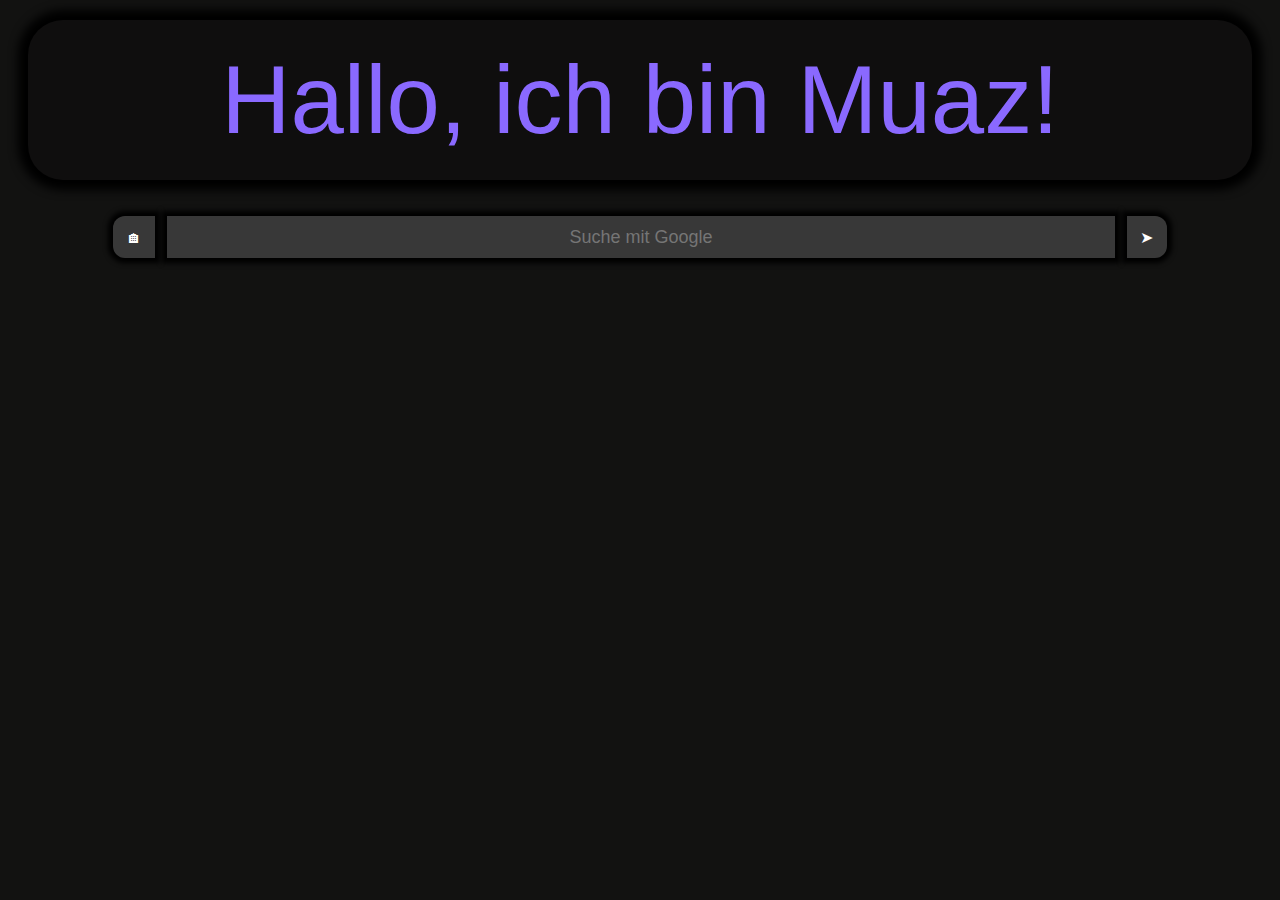
<file: index.html>
<!DOCTYPE html>
<html lang="de">
	<head>
		<meta charset="UTF-8">
		<title>Muaz</title>
		<link rel="shortcut icon" href="res/icon.ico">
		<link rel="stylesheet" href="style.css">
		<script src="script.js"></script>
	</head>

	<body>
		<header class="header">
			<a class="h1">Hallo, ich bin Muaz!</a>
		</header>

		<div class="wrapper">
			<div class="dropdown">
				<button class="d-btn-l" onclick="secretEnter()">🏠︎</button>
				<div class="dropdown-content">
					<input class="di-sec" id="password" placeholder="Passwort" type="password" onkeydown="enter(event)"></input>
					<div class="d-btn-r" onclick="checkPassword()">➤</div>
				</div>
			</div> 
			<form class="fg" action="https://www.google.com/search" method="get" name="searchform">
				<input class="di" name="sitesearch" type="hidden">
				<input class="di" autocomplete="on" name="q" required="required" placeholder="Suche mit Google" type="text">
				<button class="d-btn-r" type="submit" onclick="secretCount()">➤</button>
			</form>
		</div>
	</body>
</html>
</file>
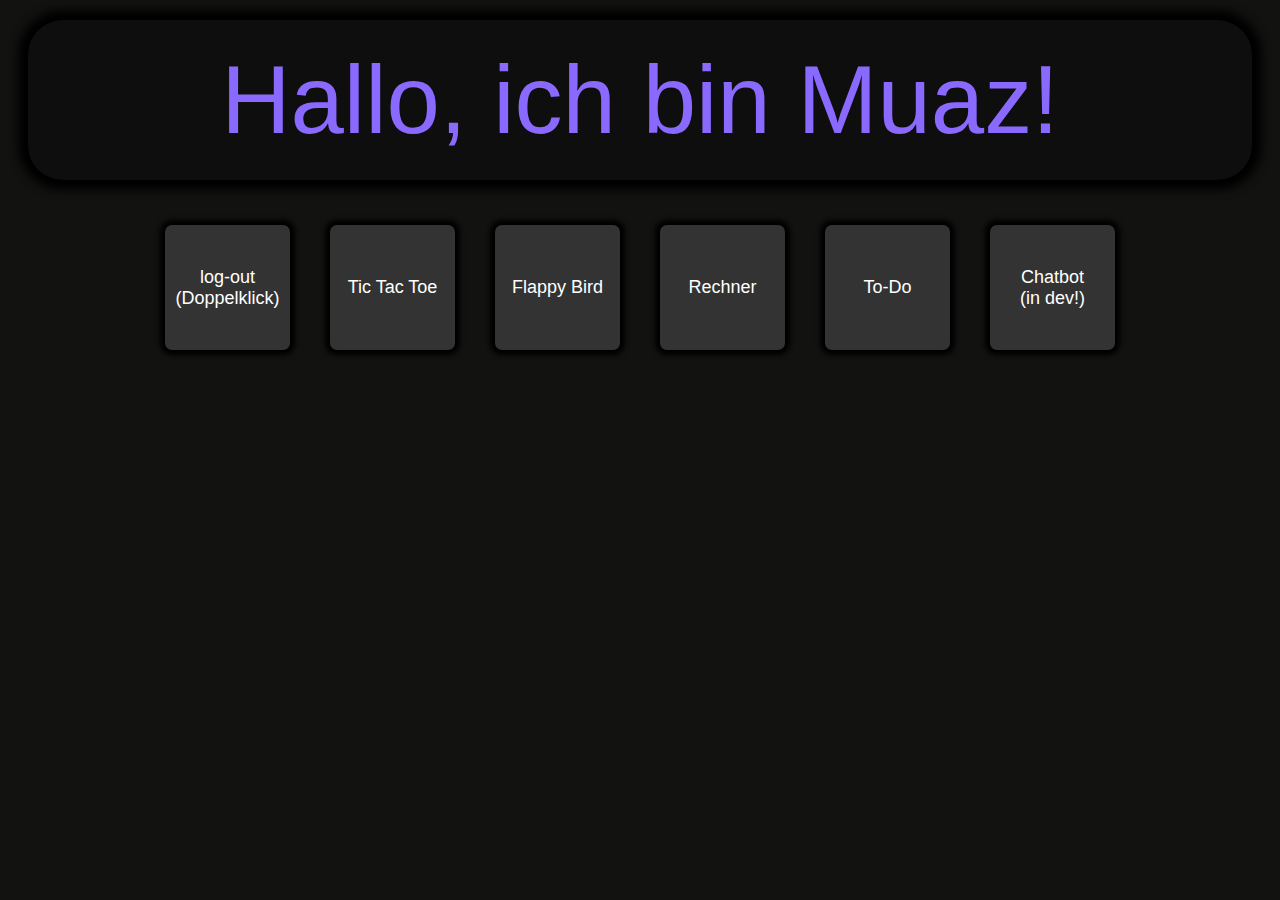
<file: index_2.html>
<!DOCTYPE html>
<html lang="de">
<head>
  <meta charset="UTF-8">
  <title>Muaz</title>
  <link rel="shortcut icon" href="res/icon.ico">
  <link rel="stylesheet" href="style_2.css">
  <script src="script_2.js"></script>
</head>

<body>
  <header class="header">
    <a class="h1">Hallo, ich bin Muaz!</a>
  </header>
    <div class="dh">
      <div class="d1">
        <button class="btn" id="log-out" onclick="logoutBTN()">log-out<br>(Doppelklick)</button>
      </div>
      <div class="d1">
        <button class="btn" onclick="locTTT()">Tic Tac Toe</button>
      </div>
      <div class="d1">
        <button class="btn" onclick="locFB()">Flappy Bird</button>
      </div>
      <div class="d1">
        <button class="btn" onclick="locCalculator()">Rechner</button>
      </div>
      <div class="d1">
        <button class="btn" onclick="locReminder()">To-Do</button>
      </div>
      <div class="d1">
        <button class="btn" onclick="locGPT()">Chatbot<br>(in dev!)</button>
      </div>
      <!-- <div class="d1">
        <button class="btn-disabled" onclick="locCloud()">Cloud<br>(coming soon)</button>
      </div> -->
    </div>
</body>
</html>
</file>
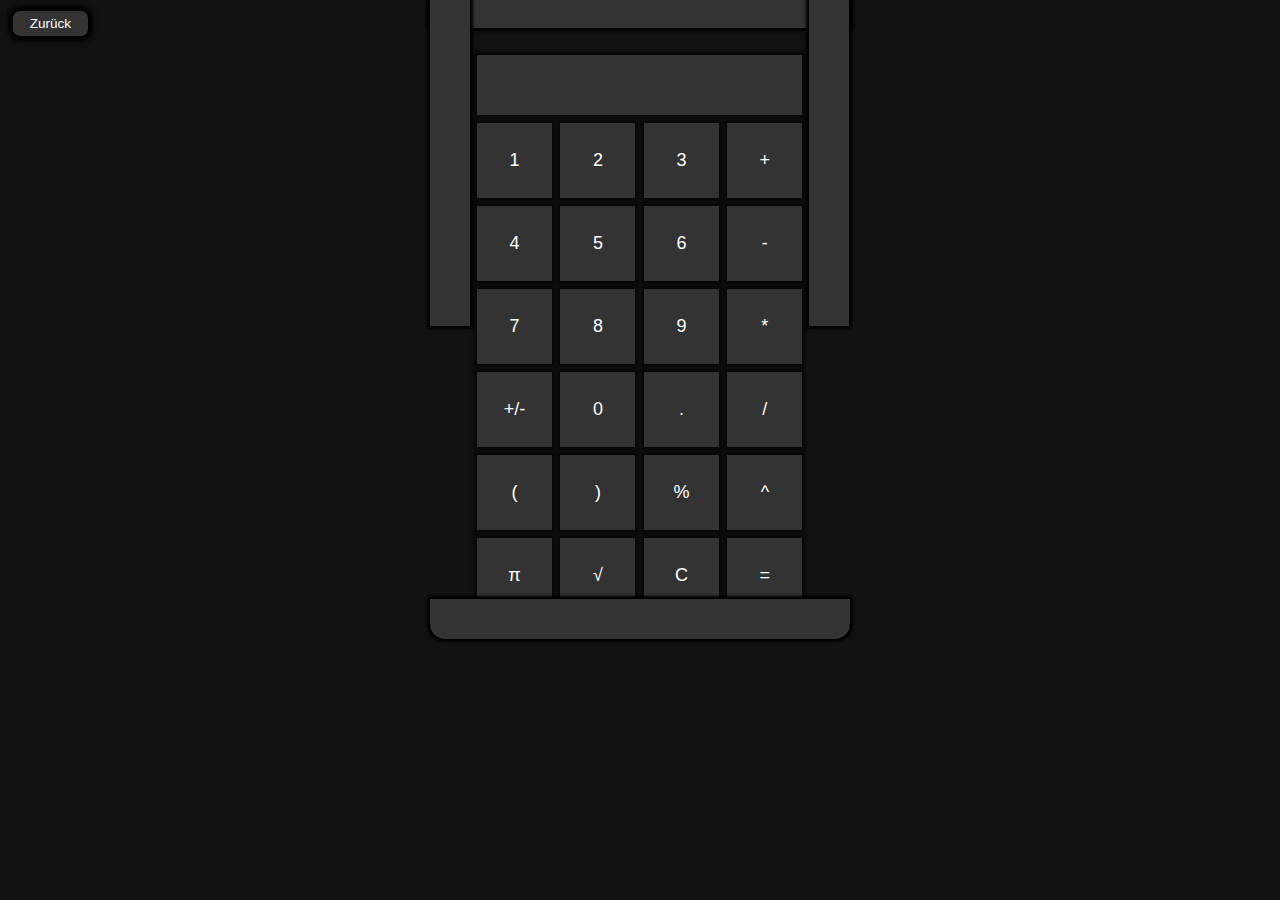
<file: apps/index_C.html>
<!DOCTYPE html>
<html lang="de">
<head>
  <meta charset="UTF-8">
  <title>Muaz Taschenrechner</title>
  <link rel="shortcut icon" href="../res/icon.ico">
  <link rel="stylesheet" href="style_C.css">
</head>
<body>
  <div class="d1a">
    <div class="dd1a"></div>
  </div>

  <div class="back">
    <button class="btn-b" onclick="back()">Zurück</button>
  </div>

  <div class="d2">
    <div class="dd2a"></div>
    <div class="dd2b"></div>
  </div>

  <div class="calculator">
    <input type="text" class="display" id="display" disabled>
    <div class="buttons">
      <button onclick="appendNumber('1')">1</button>
      <button onclick="appendNumber('2')">2</button>
      <button onclick="appendNumber('3')">3</button>
      <button onclick="appendOperator('+')">+</button>
      <br>
      <button onclick="appendNumber('4')">4</button>
      <button onclick="appendNumber('5')">5</button>
      <button onclick="appendNumber('6')">6</button>
      <button onclick="appendOperator('-')">-</button>
      <br>
      <button onclick="appendNumber('7')">7</button>
      <button onclick="appendNumber('8')">8</button>
      <button onclick="appendNumber('9')">9</button>
      <button onclick="appendOperator('*')">*</button>
      <br>
      <button onclick="toggleNegative()">+/-</button>
      <button onclick="appendNumber('0')">0</button>
      <button onclick="appendDecimalPoint('.')">.</button>
      <button onclick="appendOperator('/')">/</button>
      <br>
      <button onclick="appendOperator('(')">(</button>
      <button onclick="appendOperator(')')">)</button>
      <button onclick="appendOperator('%')">%</button>
      <button onclick="appendOperator('**')">^</button>
      <br>
      <button onclick="appendOperator('Math.PI')">π</button>
      <button onclick="appendOperator('Math.sqrt')">√</button>
      <button onclick="clearDisplay()">C</button>
      <button onclick="calculate()">=</button>
    </div>
  </div>

  <div class="d1b">
    <div class="dd1b"></div>
  </div>
  
  <script src="script_C.js"></script>
</body>
</html>
</file>
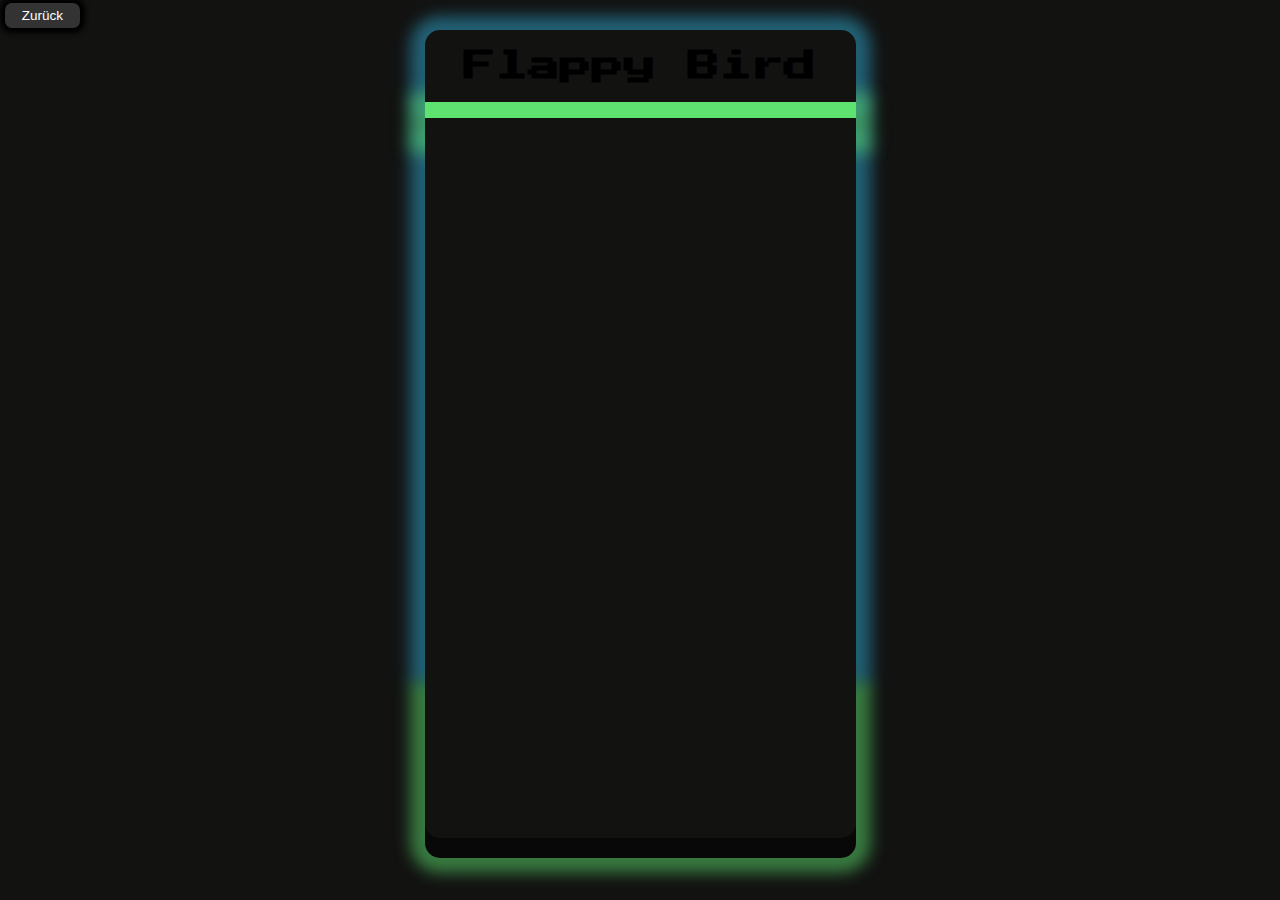
<file: apps/index_FB.html>
<header>
  <div class="d1">
    <button class="btn-b" onclick="back()">Zurück</button>
  </div>
  <link rel="stylesheet" href="style_FB.css">
</header>

<body>
  <div class="d2" id="d2">
    <div class="h1">
      <h1> Flappy Bird</h1>
    </div>
    <div class="score-container">
      <div id="bestScore"></div>
      <div id="currentScore"></div>
    </div class="can">
      <canvas id="canvas" width="431" height="720"></canvas>
    </div>
  </div>

  <script src="script_FB.js"></script>
</body>
</file>
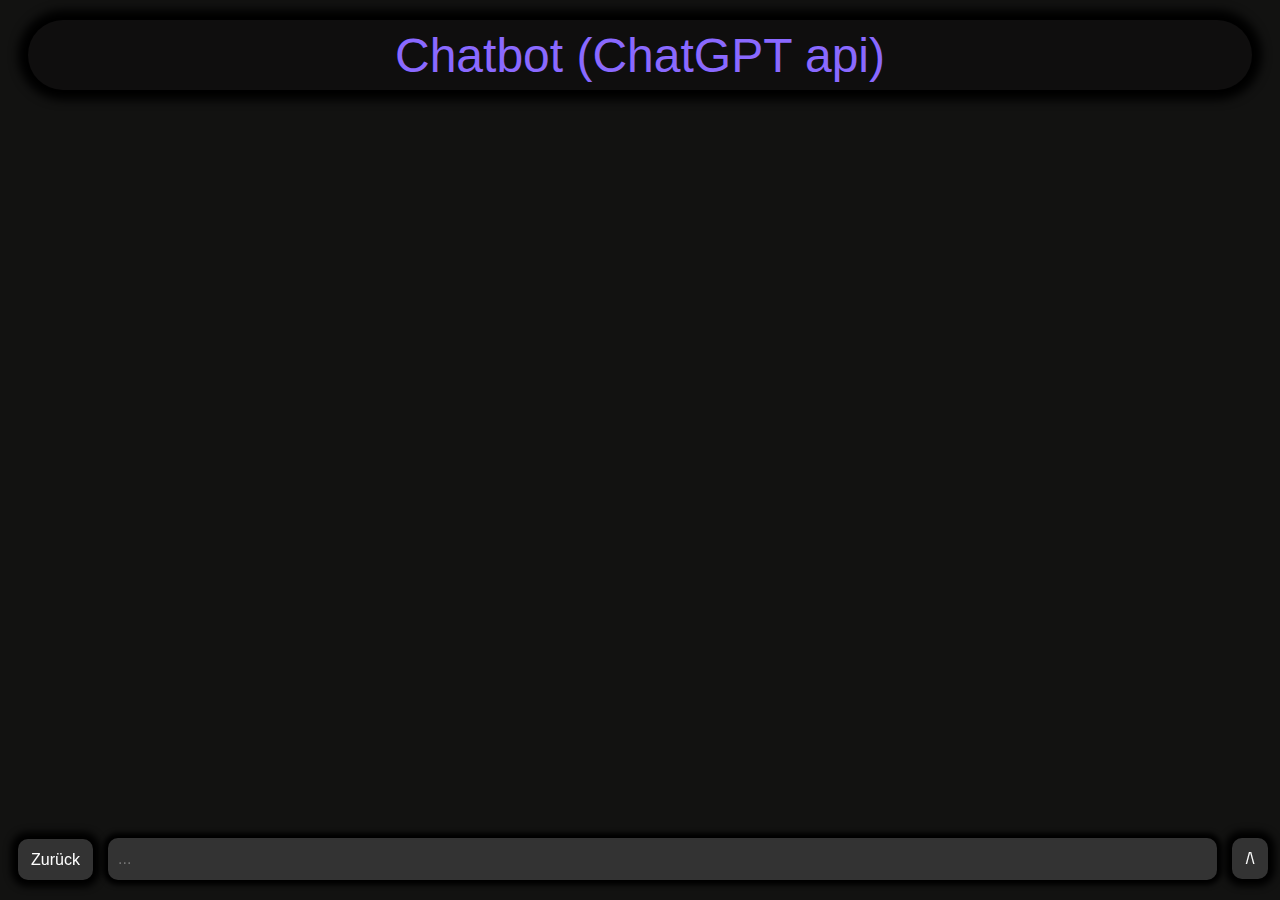
<file: apps/index_GPT.html>
<!DOCTYPE html>
<html lang="de">
<head>
    <meta charset="UTF-8">
    <title>Muaz Chatbot</title>
    <link rel="shortcut icon" href="../res/icon.ico">
    <link rel="stylesheet" href="style_GPT.css">
</head>
<body>
    <header class="header">
        <a class="h1">Chatbot (ChatGPT api)</a>
    </header>
    <div class="chat" id="chat">
    </div>
    <div class="db">
        <button class="btn btn-b" onclick="back()">Zurück</button>
        <form class="di" onsubmit="msgGPT(); return false;">
            <input class="input" id="msgInput" type="text" placeholder="..."></input>
            <button class="btn  btn-s">/\</button>
        </form>
    </div>
    <script src="script_GPT.js"></script>
</body>
</html>
</file>
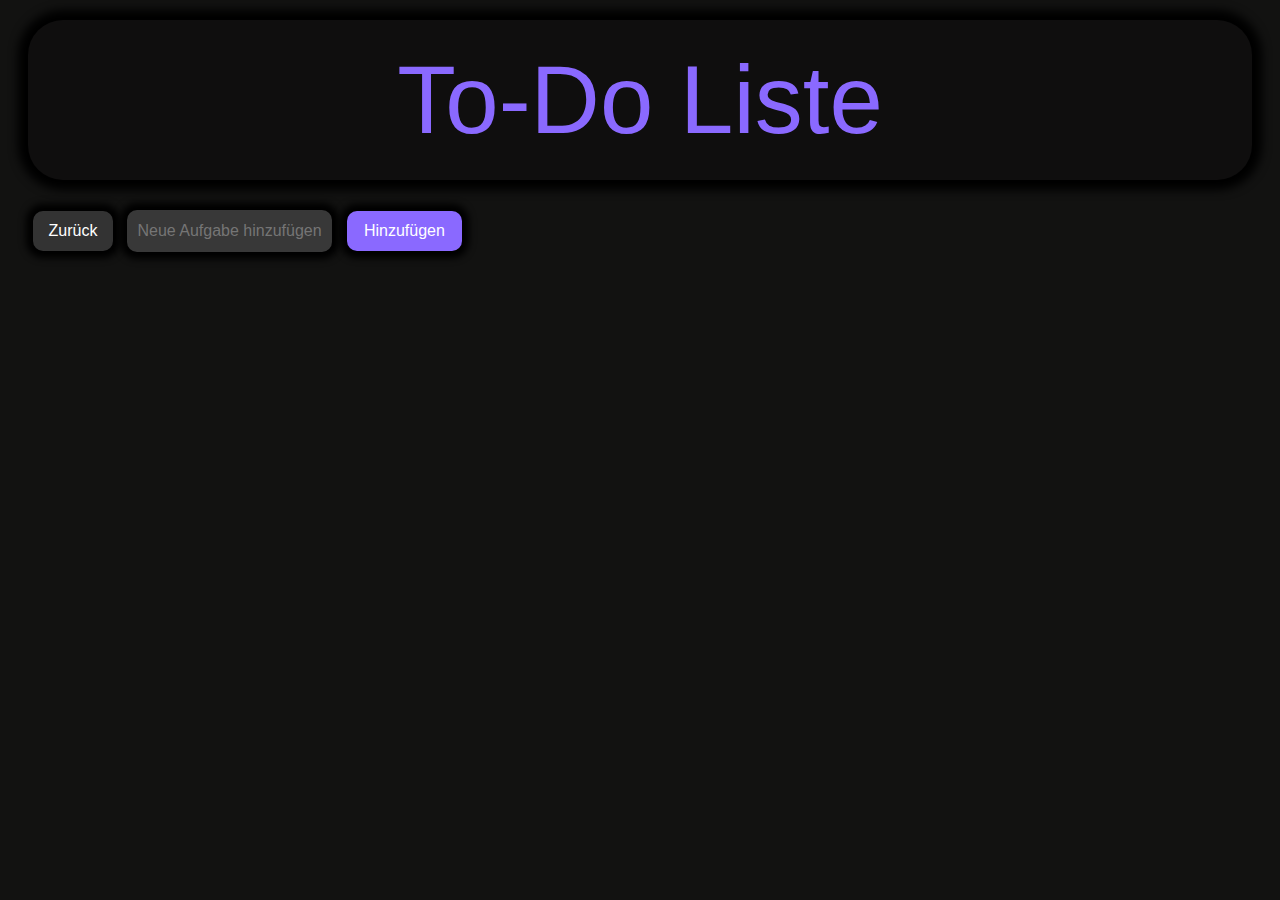
<file: apps/index_N.html>
<!DOCTYPE html>
<html lang="de">
<head>
    <meta charset="UTF-8">
    <title>Muaz to-do Liste</title>
    <link rel="shortcut icon" href="../res/icon.ico">
    <link rel="stylesheet" href="style_N.css">
    <script src="script_N.js"></script>
</head>
<body>
    <header class="header">
        <div class="h1">
            To-Do Liste
        </div>
    </header>

    <div class="d1">
        <button class="btn-b" onclick="back()">Zurück</button>
        <input class="di1" type="text" id="new-task" placeholder="Neue Aufgabe hinzufügen"  onkeydown="enter(event)">
        <button class="db1" onclick="addTask()">Hinzufügen</button>
        <div class="d2">
            <ul class="dl1" id="todo-list"></ul>
        </div>
    </div>
</body>
</html>
</file>
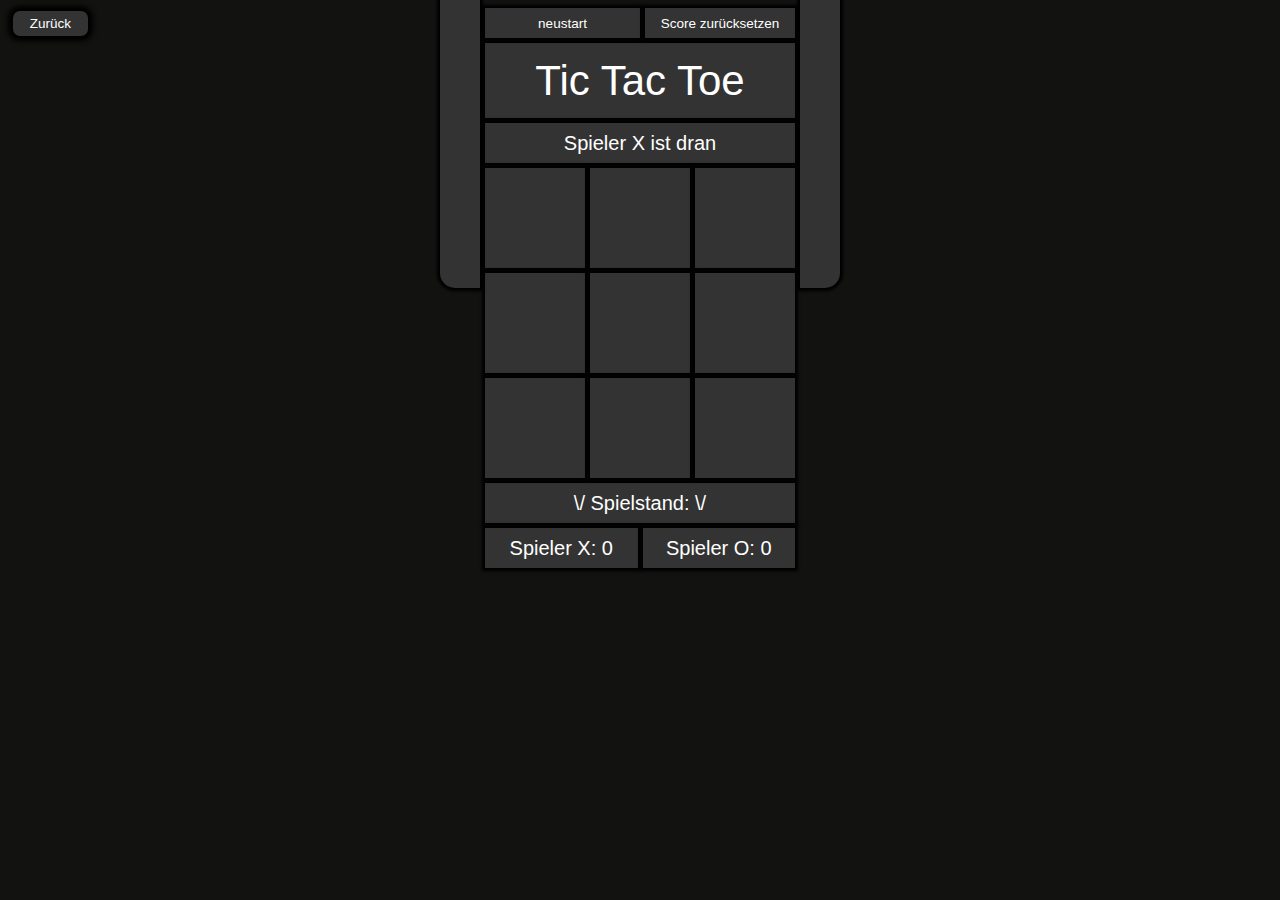
<file: apps/index_T.html>
<!DOCTYPE html>
<html lang="de">
<head>
  <meta charset="UTF-8">
  <title>Muaz Tic Tac Toe</title>
  <link rel="shortcut icon" href="../res/icon.ico">
  <link rel="stylesheet" href="style_T.css">
</head>

<body>
  <div class="d3">
    <div class="pillar1"></div>
    <div class="pillar2"></div>
  </div>
  
  <div class="d1">
    <button class="btn-b" onclick="back()">Zurück</button>
  </div>

  <div class="d2">
    <button class="btn-r" onclick="resetBoard(true)">neustart</button>
    <button class="btn-rs" onclick="resetScore()">Score zurücksetzen</button>
  </div>

  <div class="wrapper">
    <div class="heading">
      Tic Tac Toe
    </div>
    <div class="result" id="result"></div>
  </div>

  <div class="tic-tac-toe-board">
    <div class="cell" onclick="makeMove(0)"></div>
    <div class="cell" onclick="makeMove(1)"></div>
    <div class="cell" onclick="makeMove(2)"></div>
    <div class="cell" onclick="makeMove(3)"></div>
    <div class="cell" onclick="makeMove(4)"></div>
    <div class="cell" onclick="makeMove(5)"></div>
    <div class="cell" onclick="makeMove(6)"></div>
    <div class="cell" onclick="makeMove(7)"></div>
    <div class="cell" onclick="makeMove(8)"></div>
  </div>

  <div class="footer">
    <div class="score-text">\/ Spielstand: \/</div>
    <div class="score-counter">
      <div class="score" id="score-x"></div>
      <div class="score" id="score-o"></div>
    </div>
  </div> 

  <script src="script_T.js"></script>
</body>
</html>
</file>
<file: style.css>
textarea { resize: none; }

body {
  font-family: Arial, sans-serif;
  background-color: #121211;
}

  .h1 {
    color: #8a69ff;
    font-size: clamp(2rem, 7.5vw, 6rem);
  }
  .header {
    border-radius: 35px;
    box-shadow: 0px 0px 10px 10px #000000;
    height: 160px;
    display: flex;
    justify-content: center;
    align-items: center;
    background: #0f0e0e;
    margin: 20px;
    position: relative;
  }
  .header::after {
    content: "";
    z-index: -1;
    position: absolute;
    width: 100%;
    height: 100%;
    background-color: #333;
    left: 0;
    top: 0;
    border-radius: 35px;
  }
  .header::before {
    content: "";
    background: linear-gradient(
      90deg, transparent, transparent, #8a69ff, transparent, transparent
    );
    position: absolute;
    top: -2px;
    left: -2px;
    background-size: 600%;
    z-index: -1;
    width: calc(100% + 4px);
    height:  calc(100% + 4px);
    filter: blur(15px);
    animation: glowing 40s linear infinite;
    transition: opacity .3s ease-in-out;
    border-radius: 35px;
    opacity: 1;
  }
  @keyframes glowing {
    0% {background-position: 1200% 0;}
    100% {background-position: 0% 0;}
  }

  .wrapper {
    margin-top: 30px;
    flex-wrap: wrap;
    display: flex;
    justify-content: center;
    align-items: center;
    color: #383838;
  }
  .fg {
    display: flex;
    width: 80%;
  }

  .d-btn-l, .d-btn-r {
    cursor: pointer;
    font-size: 16px;
    box-shadow: 0px 0px 5px 5px #000000;
    background-color: #383838;
    color: white;
    border: none;
    margin: 6px;
    justify-content: center;
    align-items: center;
    text-align: center;
    height: 42px;
    width: 42px;
    transition: 0.2s;
  }
  .d-btn-l {
    border-radius: 12px 0px 0px 12px;
    text-align: center;
    vertical-align: middle;
    line-height: 42px;
  }
  .d-btn-r {
    border-radius: 0px 12px 12px 0px;
    text-align: center;
    vertical-align: middle;
    line-height: 42px;
  }

  .d-btn-l:hover, .d-btn-r:hover {
    box-shadow: 0px 0px 6px 6px #000000;
    background-color: #262626;
    color: #8a69ff;
    font-size: 22px;
    justify-content: center;
    align-items: center;
    transform: scale(115%);
  }

  .di, .di-sec {
    font-size: 18px;
    box-shadow: 0px 0px 5px 5px #000000;
    border: none;
    margin: 6px;
    color: white;
    background-color: #383838;
    justify-content: center;
    align-items: center;
    text-align: center;
    height: 40px;
    transition: 0.2s;
  }
  .di {
    width: 100%;
  }
  .di-sec {
    border-radius: 12px 0px 0px 12px;
    width: 125px;
  }

  .di:focus, .di-sec:focus {
    outline: none;
    box-shadow: 0px 0px 7px 7px #000000;
  }
  
  .dropdown {
    display: inline;
    position: relative;
    transition: 0.2s;
  }
  
  .dropdown-content, .s-main {
    display: flex;
    position: absolute;
    align-items: start;
    z-index: -1;
    max-width: 0px;
    min-width: 0px;
    transform: scale(20%);
    translate: 10px -43px;
    rotate: 10deg;
    transition: 0.3s;
  }
  .s-main {
    z-index: -2;
    rotate: 20deg;
  }
  
  .dropdown:hover .dropdown-content, .s-main {
    display: flex;
    min-width: 200px;
    max-width: 200px;
    translate: 0px 0px;
    rotate: 0deg;
    transform: scale(100%);
  }

  .dropdown:hover .s-main, .github {
    translate: 0px 60px;
  }
</file>
<file: style_2.css>
textarea { resize: none; }

body {
  font-family: Arial, sans-serif;
  background-color: #121211;
}

  .h1 {
    color: #8a69ff;
    font-size: clamp(2rem, 7.5vw, 6rem);
  }
  .header {
    border-radius: 35px;
    box-shadow: 0px 0px 10px 10px #000000;
    height: 160px;
    display: flex;
    justify-content: center;
    align-items: center;
    background: #0f0e0e;
    margin: 20px;
    position: relative;
  }
  .header::after {
    content: "";
    z-index: -1;
    position: absolute;
    width: 100%;
    height: 100%;
    background-color: #333;
    left: 0;
    top: 0;
    border-radius: 35px;
  }
  .header::before {
    content: "";
    background: linear-gradient(
      90deg, transparent, transparent, #8a69ff, transparent, transparent
    );
    position: absolute;
    top: -2px;
    left: -2px;
    background-size: 600%;
    z-index: -1;
    width: calc(100% + 4px);
    height:  calc(100% + 4px);
    filter: blur(15px);
    animation: glowing 40s linear infinite;
    transition: opacity .3s ease-in-out;
    border-radius: 35px;
    opacity: 1;
  }
  @keyframes glowing {
    0% {background-position: 1200% 0;}
    100% {background-position: 0% 0;}
  }

  .dh {
    display: flex;
    flex-wrap: wrap;
    justify-content: center;
  }

  .d1 {
    height: 175px;
    width: 165px;
    display: flex;
    justify-content: center;
    align-items: center;
    color: #383838;
  }

  .btn, .btn-disabled {
    border-radius: 7px;
    background-color: #333333;
    border: none;
    color: white;
    box-shadow: 0px 0px 5px 5px #000000;
    width: 125px;
    height: 125px;
    font-size: 18px;
    cursor: pointer;
    transition: 0.25s;
  }

  .btn:hover {
    box-shadow: 0px 0px 10px 10px #000000;
    background-color: #262626;
    border-radius: 10px;
    scale: 115%;
  }

  .btn-disabled:hover {
    box-shadow: 0px 0px 5px 5px #050505;
    background-color: #555555;
    color: #d2d2d2;
    cursor: not-allowed;
  }


  /* .btn:hover {
    box-shadow: 0px 0px 10px 10px #000000;
    background-color: #262626;
    color: white;
    justify-content: center;
    align-items: center;
    font-size: 22px;
    width: 150px;
    height: 150px;
    border-radius: 10px;
  } */
</file>
<file: apps/style_C.css>
body {
  font-family: Arial, sans-serif;
  background-color: #121211;
}

.btn-b {
  border-radius: 7px;
  background-color: #333333;
  border: none;
  color: white;
  box-shadow: 0px 0px 5px 5px #000000;
  width: 75px;
  height: 25px;
  font-size: 13.5px;
  justify-content: center;
  align-items: center;
  margin-top: 2.5px;
  margin-bottom: 2.5px;
  margin-left: 5px;
  transition: 0.2s;
}
.btn-b:hover {
  box-shadow: 0px 0px 7px 7px #000000;
  background-color: #262626;
  color: white;
  font-size: 15.5px;
  border-radius: 10px;
  width: 85px;
  height: 30px;
  margin-top: 0px;
  margin-bottom: 0px;
  margin-left: 0px;
}

.calculator {
  width: 330px;
  margin: auto;
  margin-top: 17px;
}

.display {
  background-color: #333333;
  box-shadow: 0px 0px 3px 3px #080808;
  color: white;
  border: none;
  width: 305px;
  height: 40px;
  text-align: right;
  margin-left: 2px;
  margin-bottom: 6px;
  padding: 10px;
  font-size: 18px;
}

.buttons button {
  background-color: #333333;
  color: white;
  border: none;
  box-shadow: 0px 0px 3px 3px #080808;
  width: 75px;
  height: 75px;
  margin: 2px;
  margin-bottom: 6px;
  font-size: 18px;
  transition: 0.15s;
}

.buttons button:hover {
  background-color: #222222;
  box-shadow: 0px 0px 5px 5px #080808;
}

.d1a {
  width: 420px;
  margin: auto;
}
.dd1a {
  border-radius: 15px 15px 0px 0px;
  position: absolute;
  width: 420px;
  height: 40px;
  color: white;
  background-color: #333333;
  box-shadow: 0px 0px 2.75px 2.75px #000000;
  border: none;
  text-align: center;
  align-self: center;
}

.d1b {
  width: 420px;
  margin: auto;
}
.dd1b {
  border-radius: 0px 0px 15px 15px;
  position: absolute;
  width: 420px;
  height: 40px;
  color: white;
  background-color: #333333;
  box-shadow: 0px 0px 2.75px 2.75px #000000;
  border: none;
  text-align: center;
  align-self: center;
}

.d2 {
  width: 420px;
  margin-left: auto;
  margin-right: auto;
}
.dd2a {
  position: absolute;
  width: 40px;
  height: 558px;
  color: white;
  background-color: #333333;
  box-shadow: 0px 0px 2.75px 2.75px #000000;
  border: none;
  text-align: center;
  align-self: center;
  margin-top: 17px;
}
.dd2b {
  position: absolute;
  width: 40px;
  height: 558px;
  color: white;
  background-color: #333333;
  box-shadow: 0px 0px 2.75px 2.75px #000000;
  border: none;
  text-align: center;
  align-self: center;
  margin-top: 17px;
  margin-left: 379px;
}

.d3 {
  width: 420px;
  margin: auto;
}
.dd3 {
  position: absolute;
  width: 420px;
  height: 40px;
  color: white;
  background-color: #333333;
  box-shadow: 0px 0px 2.75px 2.75px #000000;
  border: none;
  text-align: center;
  align-self: center;
}
</file>
<file: apps/style_FB.css>
@import url('https://fonts.googleapis.com/css2?family=Press+Start+2P&display=swap');

body {
  margin: 0 auto;
  text-align: center;
  font-family: 'Press Start 2P', cursive;
  user-select: none;
  background-color: #121211;
}
.d2 {
  margin: 0 auto;
  text-align: center;
  font-family: 'Press Start 2P', cursive;
  user-select: none;
  background-color: #121211;
  width: 431px;
  display: inline-block;
  border-radius: 15px 15px 15px 15px;
}
header {
  display: flex;
  width: 431px;
}

h1 {
  background: url("https://i.ibb.co/Q9yv5Jk/flappy-bird-set.png") 0% 340px;
  padding: 20px 0;
  margin: 0;
  border-radius: 15px 15px 0px 0px;
}
h1::before {
  content: "";
  position: absolute;
  translate: -39px -19px;
  width: 431px;
  height: 75px;
  border-radius: 15px 15px 0px 0px;
  background: #31aed7;
  box-shadow: 0px 0px 15px 15px #31aed7;
  z-index: -1;
  opacity: 50%;
}
.h1::after {
  content: "";
  position: absolute;
  width: 431px;
  height: 530px;
  z-index: -1;
  translate: -215px 37px;
  background: #31aed7;
  box-shadow: 0px 0px 15px 15px #31aed7;
  opacity: 50%;
}

.score-container {
  display: flex;
  justify-content: space-between;
  padding: 8px 6px;
  background: #5EE270;
}
.score-container::before {
  content: "";
  position: absolute;
  width: 431px;
  height: 30px;
  z-index: -1;
  translate: -6px -2px;
  background: #5EE270;
  box-shadow: 0px 0px 15px 15px #5EE270;
  opacity: 50%;
}
.score-container::after {
  content: "";
  position: absolute;
  width: 431px;
  height: 161px;
  z-index: -1;
  translate: -6px 587px;
  border-radius: 0px 0px 15px 15px;
  background: #000000;
  box-shadow: 0px 0px 15px 15px #5EE270;
  opacity: 50%;
}

canvas {
  width: 431px;
  height: 720px;
  border-radius: 0px 0px 15px 15px;
}

.btn-b {
  border-radius: 7px;
  background-color: #333333;
  border: none;
  color: white;
  box-shadow: 0px 0px 5px 5px #000000;
  width: 75px;
  height: 25px;
  font-size: 13.5px;
  justify-content: center;
  align-items: center;
  margin-top: 2.5px;
  margin-bottom: 2.5px;
  margin-left: 5px;
  transition: 0.2s;
}
.btn-b:hover {
  box-shadow: 0px 0px 7px 7px #000000;
  background-color: #262626;
  color: white;
  font-size: 15.5px;
  border-radius: 10px;
  width: 85px;
  height: 30px;
  margin-top: 0px;
  margin-bottom: 0px;
  margin-left: 0px;
}
</file>
<file: apps/style_GPT.css>
textarea { resize: none; }

body {
    font-family: Arial, sans-serif;
    background-color: #121211;
    color: white;
}

.h1 {
    color: #8a69ff;
    font-size: clamp(2rem, 6vw, 3rem);
}
.header {
    border-radius: 35px;
    box-shadow: 0px 0px 10px 10px #000000;
    height: 70px;
    display: flex;
    justify-content: center;
    align-items: center;
    background: #0f0e0e;
    margin: 20px;
    position: relative;
}
.header::after {
    content: "";
    z-index: -1;
    position: absolute;
    width: 100%;
    height: 100%;
    background-color: #333;
    left: 0;
    top: 0;
    border-radius: 35px;
}
.header::before {
    content: "";
    background: linear-gradient(
        90deg, transparent, transparent, #8a69ff, transparent, transparent
    );
    position: absolute;
    top: -2px;
    left: -2px;
    background-size: 600%;
    z-index: -1;
    width: calc(100% + 4px);
    height:  calc(100% + 4px);
    filter: blur(15px);
    animation: glowing 40s linear infinite;
    transition: opacity .3s ease-in-out;
    border-radius: 35px;
    opacity: 1;
}
    @keyframes glowing {
    0% {background-position: 1200% 0;}
    100% {background-position: 0% 0;}
}

    .chat {
        margin-bottom: 80px;
    }

    .msg {
        background-color: #262635;
        margin-bottom: 10px;
        border-radius: 10px;
        padding: 10px;
    }

    .msg-me {
        background-color: #262626;
        margin-bottom: 10px;
        border-radius: 10px;
        padding: 10px;
        margin-left: auto;
        text-align: end;
    }

    .db {
        position: fixed;
        display: flex;
        bottom: 10px;
        width: 100%;
    }

    .di {
        position: fixed;
        display: flex;
        bottom: 10px;
        width: 100%;
        margin-left: 95px;
    }

    .input {
        font-size: 16px;
        border-radius: 10px;
        box-shadow: 0px 0px 5px 5px #000000;
        margin: 10px;
        margin-left: 5px;
        border: none;
        color: white;
        background-color: #333333;
        justify-content: center;
        align-items: center;
        height: 40px;
        width: 100%;
        padding-left: 10px;
        padding-right: 10px;
    }

    .input:focus{
        outline: none;
        box-shadow: 0px 0px 7px 7px #000000;
    }

    .btn {
        border-radius: 10px;
        background-color: #333333;
        border: none;
        color: white;
        box-shadow: 0px 0px 7px 7px #000000;
        height: 41px;
        font-size: 16px;
        justify-content: center;
        align-items: center;
        transition: 0.2s;
    }
    
    .btn:hover {
        box-shadow: 0px 0px 10px 10px #000000;
        background-color: #262626;
    }

    .btn-s {
        width: 40px;
        margin: 10px;
        margin-left: 5px;
        margin-right: 115px;
    }

    .btn-b {
        width: 75px;
        margin: 10px;
    }
</file>
<file: apps/style_N.css>
body {
    font-family: Arial, sans-serif;
    background-color: #121211;
}

.h1 {
    color: #8a69ff;
    font-size: clamp(2rem, 7.5vw, 6rem);
}
.header {
    border-radius: 35px;
    box-shadow: 0px 0px 10px 10px #000000;
    height: 160px;
    display: flex;
    justify-content: center;
    align-items: center;
    background: #0f0e0e;
    margin: 20px;
    position: relative;
}
.header::after {
    content: "";
    z-index: -1;
    position: absolute;
    width: 100%;
    height: 100%;
    background-color: #333;
    left: 0;
    top: 0;
    border-radius: 35px;
}
.header::before {
    content: "";
    background: linear-gradient(
        90deg, transparent, transparent, #8a69ff, transparent, transparent
    );
    position: absolute;
    top: -2px;
    left: -2px;
    background-size: 600%;
    z-index: -1;
    width: calc(100% + 4px);
    height:  calc(100% + 4px);
    filter: blur(15px);
    animation: glowing 40s linear infinite;
    transition: opacity .3s ease-in-out;
    border-radius: 35px;
    opacity: 1;
}
    @keyframes glowing {
    0% {background-position: 1200% 0;}
    100% {background-position: 0% 0;}
}

.btn-b {
    border-radius: 10px;
    background-color: #333333;
    border: none;
    color: white;
    box-shadow: 0px 0px 7px 7px #000000;
    height: 40px;
    width: 80px;
    font-size: 16px;
    justify-content: center;
    align-items: center;
    margin-left: 1%;
    transition: 0.2s;
}

.btn-b:hover {
    box-shadow: 0px 0px 10px 10px #000000;
    background-color: #262626;
}

.d1 {
    height: 100px;
    margin: 1%;
    justify-content: center;
    align-items: center;
    color: #383838;
}

.db1 {
    font-size: 16px;
    border-radius: 10px;
    box-shadow: 0px 0px 7px 7px #000000;
    background-color: #8a69ff;
    color: white;
    border: none;
    justify-content: center;
    align-items: center;
    text-align: center;
    height: 40px;
    width: 115px;
    transition: 0.2s;
}

.db1:hover {
    box-shadow: 0px 0px 10px 10px #000000;
    background-color: #8a69ffbb;
    justify-content: center;
    align-items: center;
}

.di1 {
    font-size: 16px;
    border-radius: 10px;
    box-shadow: 0px 0px 7px 7px #000000;
    margin: 10px;
    border: none;
    color: white;
    background-color: #383838;
    justify-content: center;
    align-items: center;
    text-align: left;
    height: 40px;
    width: 185px;
    transition: 0.4s;
    padding-left: 10px;
    padding-right: 10px;
  }

.di1:focus{
    box-shadow: 0px 0px 10px 10px #000000;
    background-color: #262626;
    outline: none;
    width: 400px;
}

#todo-list button {
    font-size: 20px;
    border-radius: 10px;
    box-shadow: 0px 0px 5px 5px #181818;
    background-color: #ff8383;
    color: #000000;
    border: none;
    justify-content: center;
    align-items: center;
    text-align: center;
    height: 30px;
    width: 100px;
    transition: 0.2s;
}

#todo-list button:hover {
    box-shadow: 0px 0px 8px 8px #181818;
    background-color: #ff8383a1;
    color: #000000;
    justify-content: center;
    align-items: center;
}

#todo-list {
    list-style: none;
    padding: 0;
}

#todo-list li {
    background-color: #383838;
    color: white;
    box-shadow: 0px 0px 5px 5px #000000;
    font-size: 30px;
    margin-bottom: 10px;
    padding: 10px;
    border-radius: 15px;
    display: flex;
    justify-content: space-between;
    align-items: center;
}

#todo-list li.completed {
    color: #00ff00;
}
</file>
<file: apps/style_T.css>
body {
  font-family: Arial, sans-serif;
  background-color: #121211;
}

.d1 {
  position: absolute;
}
.d2 {
  display: flex;
  width: 310px;
  margin-left: auto;
  margin-right: auto;
}
.btn-b {
  border-radius: 7px;
  background-color: #333333;
  border: none;
  color: white;
  box-shadow: 0px 0px 5px 5px #000000;
  width: 75px;
  height: 25px;
  font-size: 13.5px;
  justify-content: center;
  align-items: center;
  text-align: center;
  margin-top: 2.5px;
  margin-bottom: 2.5px;
  margin-left: 5px;
  margin-right: 2.5px;
  transition: 0.2s;
}
.btn-b:hover {
  box-shadow: 0px 0px 7px 7px #000000;
  background-color: #262626;
  color: white;
  font-size: 15.5px;
  border-radius: 10px;
  width: 85px;
  height: 30px;
  margin-top: 0px;
  margin-bottom: 0px;
  margin-left: 0px;
  margin-right: 0px;
}
.btn-r {
  background-color: #333333;
  border: none;
  color: white;
  box-shadow: 0px 0px 2.75px 2.75px #000000;
  width: 155px;
  height: 30px;
  font-size: 13.5px;
  justify-content: center;
  align-items: center;
  text-align: center;
  transition: 0.2s;
}
.btn-r:hover {
  box-shadow: 0px 0px 5px 5px #000000;
  background-color: #262626;
}
.btn-rs {
  background-color: #333333;
  border: none;
  color: white;
  box-shadow: 0px 0px 2.75px 2.75px #000000;
  width: 150px;
  height: 30px;
  margin-left: 5px;
  font-size: 13.5px;
  justify-content: center;
  align-items: center;
  text-align: center;
  transition: 0.2s;
}
.btn-rs:hover {
  box-shadow: 0px 0px 5px 5px #000000;
  background-color: #262626;
}

.wrapper {
  margin: auto;
  width: 310px;
}

.heading {
  width: 310px;
  height: 75px;
  color: white;
  background-color: #333333;
  box-shadow: 0px 0px 2.75px 2.75px #000000;
  border: none;
  text-align: center;
  align-self: center;
  align-content: center;
  margin: 5px 0px;
  font-size: 42px;
}

.result {
  width: 310px;
  height: 40px;
  color: white;
  background-color: #333333;
  box-shadow: 0px 0px 2.75px 2.75px #000000;
  border: none;
  align-content: center;
  text-align: center;
  margin-bottom: 5px;
  font-size: 20px;
}

h1 {
  width: 310px;
  height: 75px;
  color: white;
  background-color: #333333;
  box-shadow: 0px 0px 2.75px 2.75px #000000;
  border: none;
  text-align: center;
  align-self: center;
  margin: 5px;
  font-size: 42px;
}

.tic-tac-toe-board {
  display: grid;
  grid-template-columns: repeat(3, 100px);
  grid-gap: 5px;
  margin-top: 0px;
  justify-content: center;
}

.cell {
  width: 100px;
  height: 100px;
  color: #ffffff;
  box-shadow: 0px 0px 2.75px 2.75px #000000;
  display: flex;
  align-items: center;
  justify-content: center;
  font-size: 42px;
  cursor: pointer;
}

.footer {
  margin: auto;
  width: 310px;
}

.score-text {
  margin: auto;
  width: 310px;
  height: 40px;
  color: white;
  background-color: #333333;
  box-shadow: 0px 0px 2.75px 2.75px #000000;
  border: none;
  align-content: center;
  text-align: center;
  margin-top: 5px;
  font-size: 20px;
}

.score-counter {
  display: flex;
}

.score {
  width: 152.5px;
  height: 40px;
  color: white;
  background-color: #333333;
  box-shadow: 0px 0px 2.75px 2.75px #000000;
  border: none;
  align-content: center;
  text-align: center;
  margin-top: 5px;
  font-size: 20px;
}

#score-o {
  margin-left: 5px;
}

.d3 {
  width: 400px;
  margin: auto;
}
.pillar1 {
  border-radius: 15px 0px 0px 15px;
  position: absolute;
  width: 40px;
  height: 560px;
  color: white;
  background-color: #333333;
  box-shadow: 0px 0px 2.75px 2.75px #000000;
  border: none;
  text-align: center;
  align-self: center;
  margin-top: 0px;
}
.pillar2 {
  border-radius: 0px 15px 15px 0px;
  position: absolute;
  width: 40px;
  height: 560px;
  color: white;
  background-color: #333333;
  box-shadow: 0px 0px 2.75px 2.75px #000000;
  border: none;
  text-align: center;
  align-self: center;
  margin-top: 0px;
  margin-left: 360px;
}
</file>
